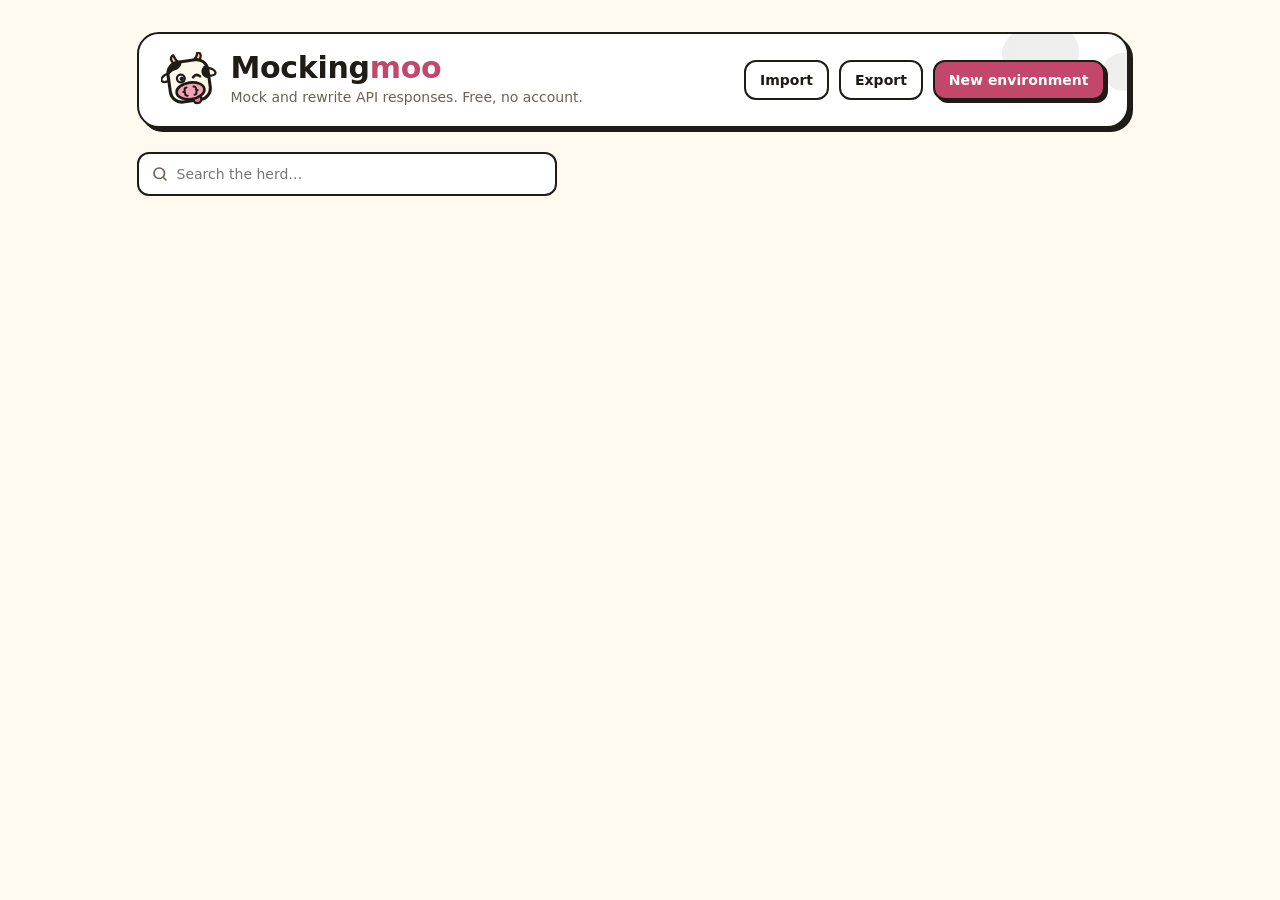
<file: options.html>
<!doctype html>
<html lang="en">
<head>
  <meta charset="utf-8">
  <meta name="viewport" content="width=device-width, initial-scale=1">
  <title>Mockingmoo - Rules</title>
  <link rel="stylesheet" href="styles.css">
  <link rel="icon" href="icons/icon-32.png">
</head>
<body class="options">
  <header class="top">
    <svg class="spots" viewBox="0 0 160 90" aria-hidden="true">
      <path d="M20 30 C40 0 90 10 92 40 C94 66 60 80 40 70 C18 60 8 46 20 30 Z" fill="currentColor"/>
      <path d="M120 50 C134 36 158 44 156 64 C154 82 130 86 122 74 C116 66 114 58 120 50 Z" fill="currentColor"/>
    </svg>
    <div class="brand">
      <img class="logo" src="icons/logo-small.svg" alt="" width="56" height="56">
      <div>
        <h1 class="wordmark">Mocking<span>moo</span></h1>
        <p>Mock and rewrite API responses. Free, no account.</p>
      </div>
    </div>
    <div class="actions">
      <span id="global"></span>
      <button id="import" type="button">Import</button>
      <button id="export" type="button">Export</button>
      <button id="add-env" class="primary" type="button">New environment</button>
      <input id="file" type="file" accept=".json,application/json" hidden>
    </div>
  </header>

  <div class="toolbar">
    <label class="search">
      <span class="sr-only">Search rules</span>
      <span id="search-icon"></span>
      <input id="search" type="search" placeholder="Search the herd…" autocomplete="off">
    </label>
    <div id="filters"></div>
  </div>

  <div id="msg" class="msg" role="status"></div>
  <main id="environments"></main>

  <script src="vendor/prettier/standalone.js"></script>
  <script src="vendor/prettier/babel.js"></script>
  <script src="vendor/prettier/estree.js"></script>
  <script src="environments.js"></script>
  <script src="shared.js"></script>
  <script src="options.js"></script>
</body>
</html>
</file>
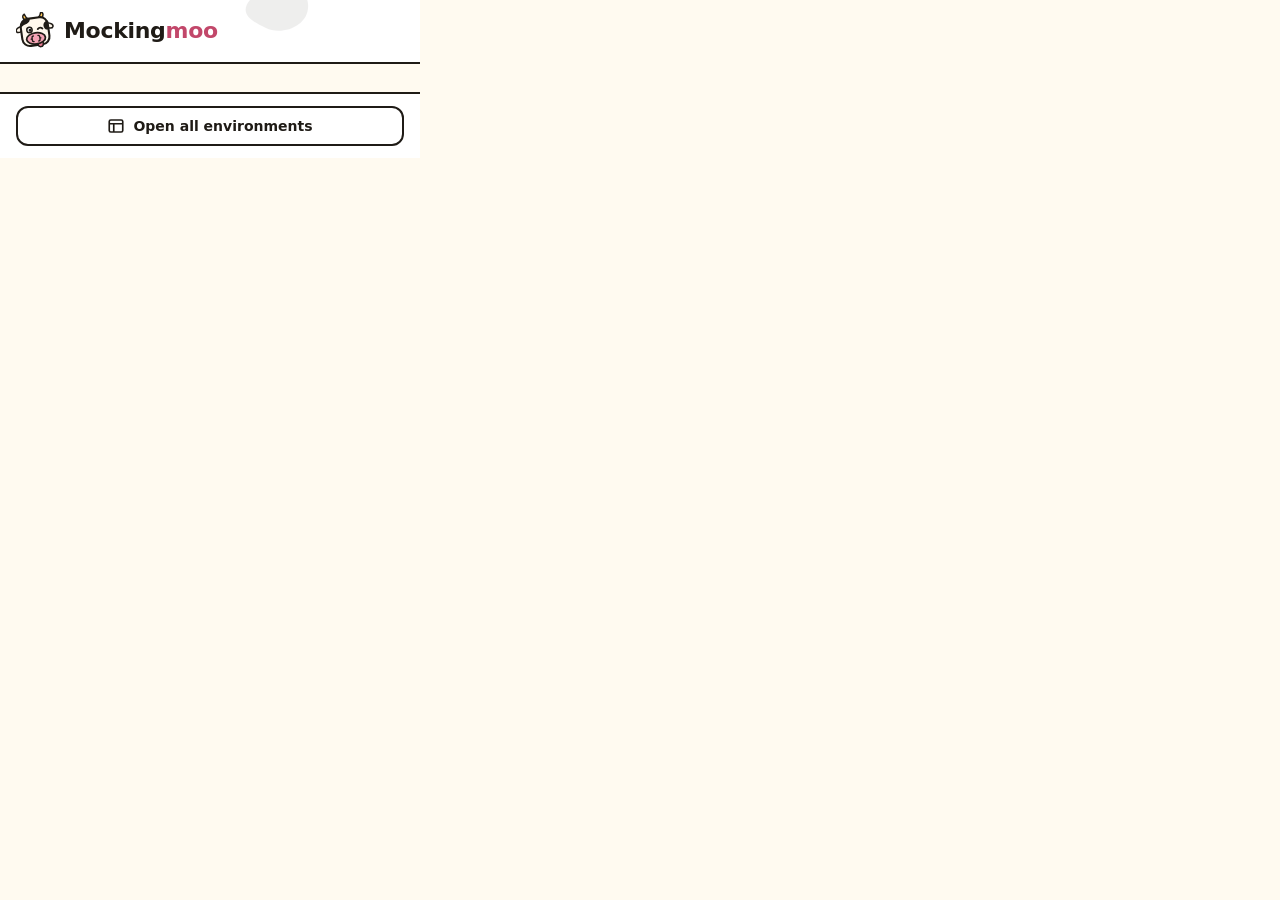
<file: popup.html>
<!doctype html>
<html lang="en">
<head>
  <meta charset="utf-8">
  <title>Mockingmoo</title>
  <link rel="stylesheet" href="styles.css">
</head>
<body class="popup">
  <header>
    <svg class="spots" viewBox="0 0 120 70" aria-hidden="true" style="position:absolute;right:64px;top:-30px;width:120px;opacity:.07;color:var(--text)">
      <path d="M14 30 C30 4 70 10 72 34 C74 56 46 66 30 58 C12 50 4 42 14 30 Z" fill="currentColor"/>
    </svg>
    <div class="brand">
      <img class="logo" src="icons/logo-small.svg" alt="" width="38" height="38">
      <span class="wordmark">Mocking<span>moo</span></span>
    </div>
    <span id="master"></span>
  </header>
  <main id="root"></main>
  <footer>
    <button id="manage" type="button"></button>
  </footer>
  <script src="environments.js"></script>
  <script src="shared.js"></script>
  <script src="popup.js"></script>
</body>
</html>
</file>
<file: styles.css>
/* Mockingmoo: cream paper, chunky ink outlines, pink + butter accents. */
:root {
  --bg: #fffaf0;
  --card: #ffffff;
  --sunk: #f3eadb;
  --ink: #1f1b16;
  --text: #1f1b16;
  --muted: #6b6257;
  --soft: #5a5147;
  --dash: #a69b8d;
  --pink: #f4a3b4;
  --pink-strong: #c2476a;
  --pink-wash: #fff3f5;
  --butter: #ffc857;
  --on: #2f8f55;
  --on-wash: #e6f4ea;
  --off: #d6ccbe;
  --danger: #b42318;
  --paused: #f7f1e6;
  --code-bg: #1f1b16;
  --code-bar: #2b2620;
  --code-text: #fff8ec;
  --shadow: 4px 4px 0 var(--ink);
  --shadow-sm: 3px 3px 0 var(--ink);
  --display: ui-rounded, "SF Pro Rounded", "Nunito", "Fredoka", system-ui, sans-serif;
  --body: system-ui, -apple-system, "Segoe UI", sans-serif;
  --mono: ui-monospace, "SF Mono", SFMono-Regular, Menlo, Consolas, monospace;
}
@media (prefers-color-scheme: dark) {
  :root {
    --bg: #1a1714;
    --card: #24201b;
    --sunk: #302a23;
    --ink: #d8ccb8;
    --text: #f6efe3;
    --muted: #b3a898;
    --soft: #c9bfb0;
    --dash: #6e6458;
    --pink-strong: #f08aa6;
    --pink-wash: #3a2329;
    --on-wash: #1f3326;
    --off: #4a4238;
    --danger: #ff8a7a;
    --paused: #1f1b17;
    --code-bg: #12100d;
    --code-bar: #1b1814;
  }
  .top .spots { opacity: 0.12; }
  button.primary { color: #1f1b16; }
  button.primary:hover { background: #f6a1b8; }
}

* { box-sizing: border-box; }
body {
  margin: 0;
  background: var(--bg);
  color: var(--text);
  font: 14px/1.45 var(--body);
}
button, input, select, textarea { font: inherit; color: inherit; }
.muted { color: var(--muted); }
.sr-only { position: absolute; width: 1px; height: 1px; overflow: hidden; clip: rect(0 0 0 0); white-space: nowrap; }
.wordmark { font-family: var(--display); font-weight: 800; letter-spacing: -0.3px; line-height: 1; }
.wordmark span { color: var(--pink-strong); }
.logo { flex: none; display: block; }
.icon { width: 18px; height: 18px; flex: none; fill: none; stroke: currentColor; stroke-width: 2.2; stroke-linecap: round; stroke-linejoin: round; }

/* ---- buttons & fields ---------------------------------------------------- */
button {
  display: inline-flex; align-items: center; justify-content: center; gap: 8px;
  min-height: 40px; padding: 0 14px;
  background: var(--card); color: var(--text);
  border: 2px solid var(--ink); border-radius: 12px;
  font-weight: 650; cursor: pointer;
  transition: transform 0.08s, box-shadow 0.08s, background 0.12s;
}
button:hover { background: var(--sunk); }
button:active { transform: translate(1px, 1px); }
button:focus-visible, input:focus-visible, select:focus-visible, textarea:focus-visible {
  outline: 3px solid var(--butter); outline-offset: 2px;
}
button.primary {
  background: var(--pink-strong); color: #fff; font-weight: 750; box-shadow: var(--shadow-sm);
}
button.primary:hover { background: #ad3a5c; }
button.primary:active { box-shadow: 1px 1px 0 var(--ink); transform: translate(2px, 2px); }
button.icon-btn { width: 40px; padding: 0; }
button.danger { color: var(--danger); }
button.ghost { background: transparent; border-style: dashed; border-color: var(--dash); color: var(--soft); }
button.ghost:hover { background: var(--sunk); }

input[type="text"], input[type="search"], input[type="number"], select {
  min-height: 40px; padding: 0 12px;
  background: var(--card); border: 2px solid var(--ink); border-radius: 12px;
}
select { background: var(--bg); font-weight: 650; padding-right: 8px; cursor: pointer; }
input.mono { font-family: var(--mono); font-size: 13px; }

/* ---- switch (checkbox underneath) ---------------------------------------- */
.switch { position: relative; display: inline-block; width: 48px; height: 28px; flex: none; }
.switch input { position: absolute; opacity: 0; width: 100%; height: 100%; margin: 0; cursor: pointer; z-index: 1; }
.switch .slider {
  position: absolute; inset: 0; background: var(--off); border: 2px solid var(--ink); border-radius: 999px; transition: background 0.15s;
}
.switch .slider::before {
  content: ""; position: absolute; width: 18px; height: 18px; left: 3px; top: 3px;
  background: #fff; border-radius: 50%; box-shadow: 0 0 0 2px var(--ink); transition: transform 0.15s, box-shadow 0.15s;
}
.switch input:checked + .slider { background: var(--on); }
.switch input:checked + .slider::before { transform: translateX(20px); box-shadow: none; }
.switch input:focus-visible + .slider { outline: 3px solid var(--butter); outline-offset: 2px; }
.switch.sm { width: 44px; height: 26px; }
.switch.sm .slider::before { width: 16px; height: 16px; }
.switch.sm input:checked + .slider::before { transform: translateX(18px); }

.badge {
  display: inline-flex; align-items: center; height: 26px; padding: 0 10px; flex: none;
  border-radius: 999px; border: 2px solid var(--ink);
  font-size: 11px; font-weight: 800; letter-spacing: 0.5px; text-transform: uppercase; white-space: nowrap;
}
.badge.code { background: var(--text); color: var(--bg); }
.badge.static { background: var(--butter); color: #1f1b16; }
.badge.paused { background: transparent; border-color: var(--soft); color: var(--soft); }
.badge.parked { background: transparent; border-color: var(--dash); color: var(--soft); }

/* ---- options page --------------------------------------------------------- */
body.options { max-width: 1040px; margin: 0 auto; padding: 32px 24px 80px; }

.top {
  position: relative; overflow: hidden;
  display: flex; flex-wrap: wrap; align-items: center; justify-content: space-between; gap: 18px;
  padding: 18px 22px; background: var(--card);
  border: 2px solid var(--ink); border-radius: 22px; box-shadow: var(--shadow);
}
.top .spots { position: absolute; right: -20px; top: -24px; width: 160px; opacity: 0.07; pointer-events: none; color: var(--text); }
.brand { position: relative; display: flex; align-items: center; gap: 14px; }
.brand h1 { margin: 0; font-size: 30px; }
.brand p { margin: 4px 0 0; color: var(--muted); }
.actions { position: relative; display: flex; flex-wrap: wrap; align-items: center; gap: 10px; }
.master {
  display: inline-flex; align-items: center; gap: 10px; min-height: 40px; padding: 0 14px 0 6px;
  background: var(--on-wash); border: 2px solid var(--ink); border-radius: 999px; font-weight: 700; cursor: pointer;
}
.master.off { background: var(--sunk); }

.toolbar { display: flex; flex-wrap: wrap; align-items: center; justify-content: space-between; gap: 12px; margin: 24px 0 8px; }
.search {
  display: flex; align-items: center; gap: 8px; flex: 1 1 260px; max-width: 420px;
  padding-left: 12px; background: var(--card); border: 2px solid var(--ink); border-radius: 12px; color: var(--muted);
}
.search input { flex: 1; min-width: 0; border: 0; background: transparent; padding-left: 0; color: var(--text); }
.search input:focus-visible { outline: none; }
.search:focus-within { outline: 3px solid var(--butter); outline-offset: 2px; }
.segmented { position: relative; display: inline-flex; align-self: flex-start; gap: 4px; padding: 4px; background: var(--sunk); border-radius: 14px; max-width: 100%; }
.segmented button {
  position: relative; z-index: 1; min-height: 34px; padding: 0 12px;
  border-color: transparent; background: transparent; color: var(--soft); font-size: 13px;
  transition: color 0.2s;
}
.segmented button:hover { background: transparent; color: var(--text); }
.segmented button:active { transform: none; }
.segmented button[aria-pressed="true"], .segmented button[aria-selected="true"] { color: var(--text); }
.seg-pill {
  position: absolute; top: 4px; bottom: 4px; left: 0; width: 0;
  background: var(--card); border: 2px solid var(--ink); border-radius: 10px; pointer-events: none;
}
.segmented.type button { min-height: 36px; font-size: 14px; padding: 0 14px; }
.segmented.type button[aria-selected="true"] { color: #1f1b16; }
.segmented.type .seg-pill { background: var(--pink); box-shadow: 2px 2px 0 var(--ink); }

.msg { min-height: 22px; margin: 0 0 10px; color: var(--muted); }
#environments { display: flex; flex-direction: column; gap: 16px; }
.empty {
  text-align: center; padding: 48px 16px; color: var(--muted);
  border: 2px dashed var(--dash); border-radius: 22px;
}
.empty img { margin: 0 auto 12px; opacity: 0.9; }
.empty strong { display: block; font-family: var(--display); font-size: 20px; color: var(--text); margin-bottom: 4px; }

.rule { background: var(--card); border: 2px solid var(--ink); border-radius: 20px; overflow: hidden; }
.rule.open { box-shadow: var(--shadow); border-radius: 22px; }
.rule.paused { background: var(--paused); border-style: dashed; border-color: var(--dash); }
.rule .head { display: flex; flex-wrap: wrap; align-items: center; gap: 12px; padding: 12px 14px; }
.rule.open .head { background: var(--pink-wash); border-bottom: 2px solid var(--ink); }
.rule .title { flex: 1 1 240px; min-width: 0; display: flex; flex-direction: column; gap: 2px; }
.rule .title input {
  min-height: 36px; padding: 0 8px; margin-left: -8px; border-color: transparent; background: transparent;
  font-family: var(--display); font-size: 18px; font-weight: 700;
}
.rule .title input:hover { border-color: var(--dash); }
.rule.paused .title input { color: var(--soft); }
.rule .summary { font-family: var(--mono); font-size: 12px; color: var(--muted); white-space: nowrap; overflow: hidden; text-overflow: ellipsis; }
.rule .tools { display: flex; gap: 6px; }

/* ---- environment bands ---------------------------------------------------- */
.env { background: var(--card); border: 2px solid var(--ink); border-radius: 22px; overflow: hidden; }
.env.parked { border-style: dashed; border-color: var(--dash); }
.env.off { background: var(--sunk); }
.env.off .env-head { opacity: 0.7; }
.env-head { display: flex; flex-wrap: wrap; align-items: center; gap: 12px; padding: 14px 16px; }
.env.open .env-head { border-bottom: 2px solid var(--ink); }
.env.parked.open .env-head { border-bottom-color: var(--dash); }
.env-head .title { flex: 1 1 260px; min-width: 0; display: flex; flex-direction: column; gap: 4px; }
.env-head .title input.domain { font-size: 18px; font-weight: 700; min-height: 40px; }
.env-head .title input.env-name { min-height: 32px; font-size: 14px; }
.env-head .hint:empty { display: none; }
.env-head .summary { font-family: var(--mono); font-size: 12px; color: var(--muted); }
.env-head .tools { display: flex; gap: 6px; align-items: center; }
.env-body { padding: 14px; display: flex; flex-direction: column; gap: 12px; }
.env-body .empty { padding: 28px 16px; }

.rule .body { padding: 20px; display: flex; flex-direction: column; gap: 18px; }
.pair { display: flex; flex-direction: column; gap: 18px; }
.pair + .pair { padding-top: 18px; border-top: 2px dashed var(--dash); }
.step { display: flex; flex-direction: column; gap: 10px; }
.step-label { display: flex; align-items: center; gap: 8px; font-family: var(--display); font-weight: 700; font-size: 15px; }
.step-label .num {
  display: inline-flex; align-items: center; justify-content: center; width: 26px; height: 26px;
  background: var(--butter); color: #1f1b16; border: 2px solid var(--ink); border-radius: 8px; font-size: 13px;
}
.line { display: flex; flex-wrap: wrap; align-items: center; gap: 10px; }
.line input[type="text"] { flex: 1 1 240px; min-width: 0; }
.line input[type="number"] { width: 96px; }
.line label { display: inline-flex; align-items: center; gap: 8px; font-weight: 600; }
.line input[type="checkbox"] { width: 18px; height: 18px; accent-color: var(--pink-strong); }


.editor { border: 2px solid var(--ink); border-radius: 16px; overflow: hidden; background: var(--code-bg); }
.editor .bar {
  display: flex; flex-wrap: wrap; align-items: center; justify-content: space-between; gap: 8px;
  padding: 6px 6px 6px 16px; background: var(--code-bar); border-bottom: 1px solid #443c33;
  font-family: var(--mono); font-size: 12px; color: #d6ccbe;
}
.editor .bar button {
  min-height: 30px; padding: 0 12px; border: 1px solid var(--butter); border-radius: 8px;
  background: var(--butter); color: #1f1b16; font-size: 12px; font-weight: 750;
}
.editor .bar button:hover { background: #ffd57d; }
.editor textarea {
  display: block; width: 100%; min-height: 220px; padding: 14px 16px; margin: 0;
  border: 0; border-radius: 0; background: var(--code-bg); color: var(--code-text); caret-color: var(--butter);
  font: 13px/1.7 var(--mono); resize: vertical; white-space: pre; tab-size: 2;
}
.editor textarea:focus-visible { outline: none; }
.editor:focus-within { outline: 3px solid var(--butter); outline-offset: 2px; }
.hint { font-size: 13px; color: var(--muted); }
.hint code { font-family: var(--mono); font-size: 12px; background: var(--sunk); padding: 1px 5px; border-radius: 5px; }
.format-note { display: block; color: var(--danger); font-size: 13px; }
.format-note:empty { display: none; }
.format-note.info { color: var(--muted); }

/* ---- popup ---------------------------------------------------------------- */
body.popup { width: 420px; }
.popup header {
  position: relative; overflow: hidden; display: flex; align-items: center; justify-content: space-between; gap: 10px;
  padding: 12px 16px; background: var(--card); border-bottom: 2px solid var(--ink);
}
.popup header .brand { gap: 10px; }
.popup header .wordmark { font-size: 22px; }
.popup main { padding: 14px 16px; display: flex; flex-direction: column; gap: 14px; }
.card {
  display: flex; align-items: center; gap: 12px; padding: 12px;
  background: var(--on-wash); border: 2px solid var(--ink); border-radius: 16px;
}
.card.off { background: var(--sunk); }
.card .glyph {
  width: 40px; height: 40px; flex: none; display: flex; align-items: center; justify-content: center;
  background: var(--card); border: 2px solid var(--ink); border-radius: 12px;
}
.card strong { display: block; }
.card span { font-size: 13px; color: var(--soft); }
.list { display: flex; flex-direction: column; gap: 8px; max-height: 260px; overflow: auto; padding: 2px; }
.row {
  display: flex; align-items: center; gap: 10px; padding: 9px 12px;
  background: var(--card); border: 2px solid var(--ink); border-radius: 14px;
}
.row.paused { background: var(--paused); border-style: dashed; border-color: var(--dash); }
.row .text { flex: 1; min-width: 0; }
.row .name, .row .sub { display: block; white-space: nowrap; overflow: hidden; text-overflow: ellipsis; }
.row .name { font-weight: 700; }
.row.paused .name { color: var(--soft); }
.row .sub { font-family: var(--mono); font-size: 12px; color: var(--muted); }
.row .state { font-size: 12px; font-weight: 650; color: var(--soft); }
.popup .card.none { background: var(--paused); }
.popup .card .dom { font-family: var(--mono); font-weight: 700; font-size: 14px; overflow-wrap: anywhere; }
.popup .card > :last-child { flex: none; }
.popup .list.paused .row { opacity: 0.55; }
.popup footer { padding: 12px 16px; background: var(--card); border-top: 2px solid var(--ink); }
.popup footer button { width: 100%; }
.popup .wide { width: 100%; min-height: 44px; }
.popup .empty { padding: 24px 12px; }

/* ---- motion ---------------------------------------------------------------- */
.chev { display: inline-flex; transition: transform 0.25s cubic-bezier(.2, .8, .2, 1); }
.chev.flipped { transform: rotate(180deg); }

button { transition: transform 0.12s cubic-bezier(.2, .8, .2, 1), box-shadow 0.12s, background 0.15s, color 0.15s, border-color 0.15s; }
button.primary:hover { transform: translate(-1px, -1px); box-shadow: 4px 4px 0 var(--ink); }
button.primary:active { transform: translate(2px, 2px); box-shadow: 1px 1px 0 var(--ink); }

.rule { transition: transform 0.16s cubic-bezier(.2, .8, .2, 1), box-shadow 0.16s, background 0.2s, border-color 0.2s; }
.rule:not(.open):not(.paused):hover { transform: translate(-2px, -2px); box-shadow: 4px 4px 0 var(--ink); }
.rule.paused:hover { border-color: var(--soft); }
.row, .card { transition: background 0.2s, border-color 0.2s, transform 0.16s cubic-bezier(.2, .8, .2, 1), box-shadow 0.16s; }
.row:not(.paused):hover { transform: translate(-1px, -1px); box-shadow: 3px 3px 0 var(--ink); }
.row .name, .row.paused .name { transition: color 0.2s; }

.switch .slider::before { transition: transform 0.18s cubic-bezier(.3, 1.4, .5, 1), box-shadow 0.15s, width 0.12s; }
.switch input:active + .slider::before { width: 22px; }
.switch input:checked:active + .slider::before { transform: translateX(16px); }
.switch.sm input:checked:active + .slider::before { transform: translateX(14px); }

.brand .logo { transform-origin: 50% 80%; }
.brand:hover .logo { animation: wiggle 0.6s ease-in-out; }
.msg:not(:empty) { animation: rise 0.25s cubic-bezier(.2, .8, .2, 1); }

@keyframes rise { from { opacity: 0; transform: translateY(4px); } to { opacity: 1; transform: none; } }
@keyframes wiggle {
  0%, 100% { transform: rotate(0); }
  20% { transform: rotate(-8deg); }
  40% { transform: rotate(6deg); }
  60% { transform: rotate(-4deg); }
  80% { transform: rotate(2deg); }
}

@media (prefers-reduced-motion: reduce) {
  *, *::before, *::after { animation: none !important; transition: none !important; }
}

/* ---- layout stability ------------------------------------------------------ */
html { scrollbar-gutter: stable; }
.rule, .rule.open { border-radius: 20px; }
.rule .head { border-bottom: 2px solid transparent; min-height: 74px; }
.rule .title { min-height: 46px; justify-content: center; }
.rule .summary { min-height: 18px; }
.blank-note { min-height: 1.45em; transition: opacity 0.15s; }
.blank-note.gone { visibility: hidden; opacity: 0; }
.master-label { display: inline-block; min-width: 4.4em; }
.segmented button, .badge, .summary { font-variant-numeric: tabular-nums; }

/* ---- copy-to menu ------------------------------------------------------------ */
.menu {
  position: fixed; z-index: 20; min-width: 200px; max-width: 320px; max-height: 50vh; overflow-y: auto; padding: 6px;
  display: flex; flex-direction: column; gap: 2px;
  background: var(--card); border: 2px solid var(--ink); border-radius: 14px; box-shadow: 0 6px 0 var(--ink);
}
.menu button { justify-content: flex-start; border-color: transparent; text-align: left; overflow-wrap: anywhere; }

/* ---- dialog ------------------------------------------------------------------ */
.moo-dialog {
  width: min(400px, calc(100vw - 32px)); padding: 24px; margin: auto;
  background: var(--card); color: var(--text);
  border: 2px solid var(--ink); border-radius: 22px; box-shadow: 6px 6px 0 var(--ink);
  animation: dialog-in 0.22s cubic-bezier(.2, .8, .2, 1);
}
.moo-dialog::backdrop { background: rgba(31, 27, 22, 0.42); animation: fade-in 0.2s ease-out; }
.moo-dialog.closing { animation: dialog-out 0.14s ease-in forwards; }
.moo-dialog.closing::backdrop { animation: fade-out 0.14s ease-in forwards; }
.moo-dialog h2 { margin: 14px 0 6px; font-family: var(--display); font-size: 20px; line-height: 1.25; overflow-wrap: anywhere; }
.moo-dialog p { margin: 0; color: var(--muted); }
.dialog-art {
  width: 48px; height: 48px; display: flex; align-items: center; justify-content: center;
  background: var(--pink-wash); color: var(--danger); border: 2px solid var(--ink); border-radius: 14px;
}
.dialog-art.calm { background: var(--butter); color: #1f1b16; }
.dialog-art .icon { width: 22px; height: 22px; }
.dialog-field { display: flex; flex-direction: column; gap: 6px; margin-top: 16px; font-family: var(--display); font-weight: 700; font-size: 14px; }
.moo-dialog input[type=text] {
  border: 2px solid var(--ink); font-family: var(--mono); font-size: 14px; font-weight: 400;
}
.dialog-actions { display: flex; flex-wrap: wrap; justify-content: flex-end; gap: 10px; margin-top: 22px; }
button.danger-fill { background: var(--danger); color: #fff; }
button.danger-fill:hover { background: #962015; }
@media (prefers-color-scheme: dark) { button.danger-fill { background: #e5604f; color: #1f1b16; } button.danger-fill:hover { background: #f07a6a; } }
@keyframes dialog-in { from { opacity: 0; transform: translateY(8px) scale(.96); } to { opacity: 1; transform: none; } }
@keyframes dialog-out { to { opacity: 0; transform: translateY(4px) scale(.97); } }
@keyframes fade-in { from { opacity: 0; } }
@keyframes fade-out { to { opacity: 0; } }
</file>
